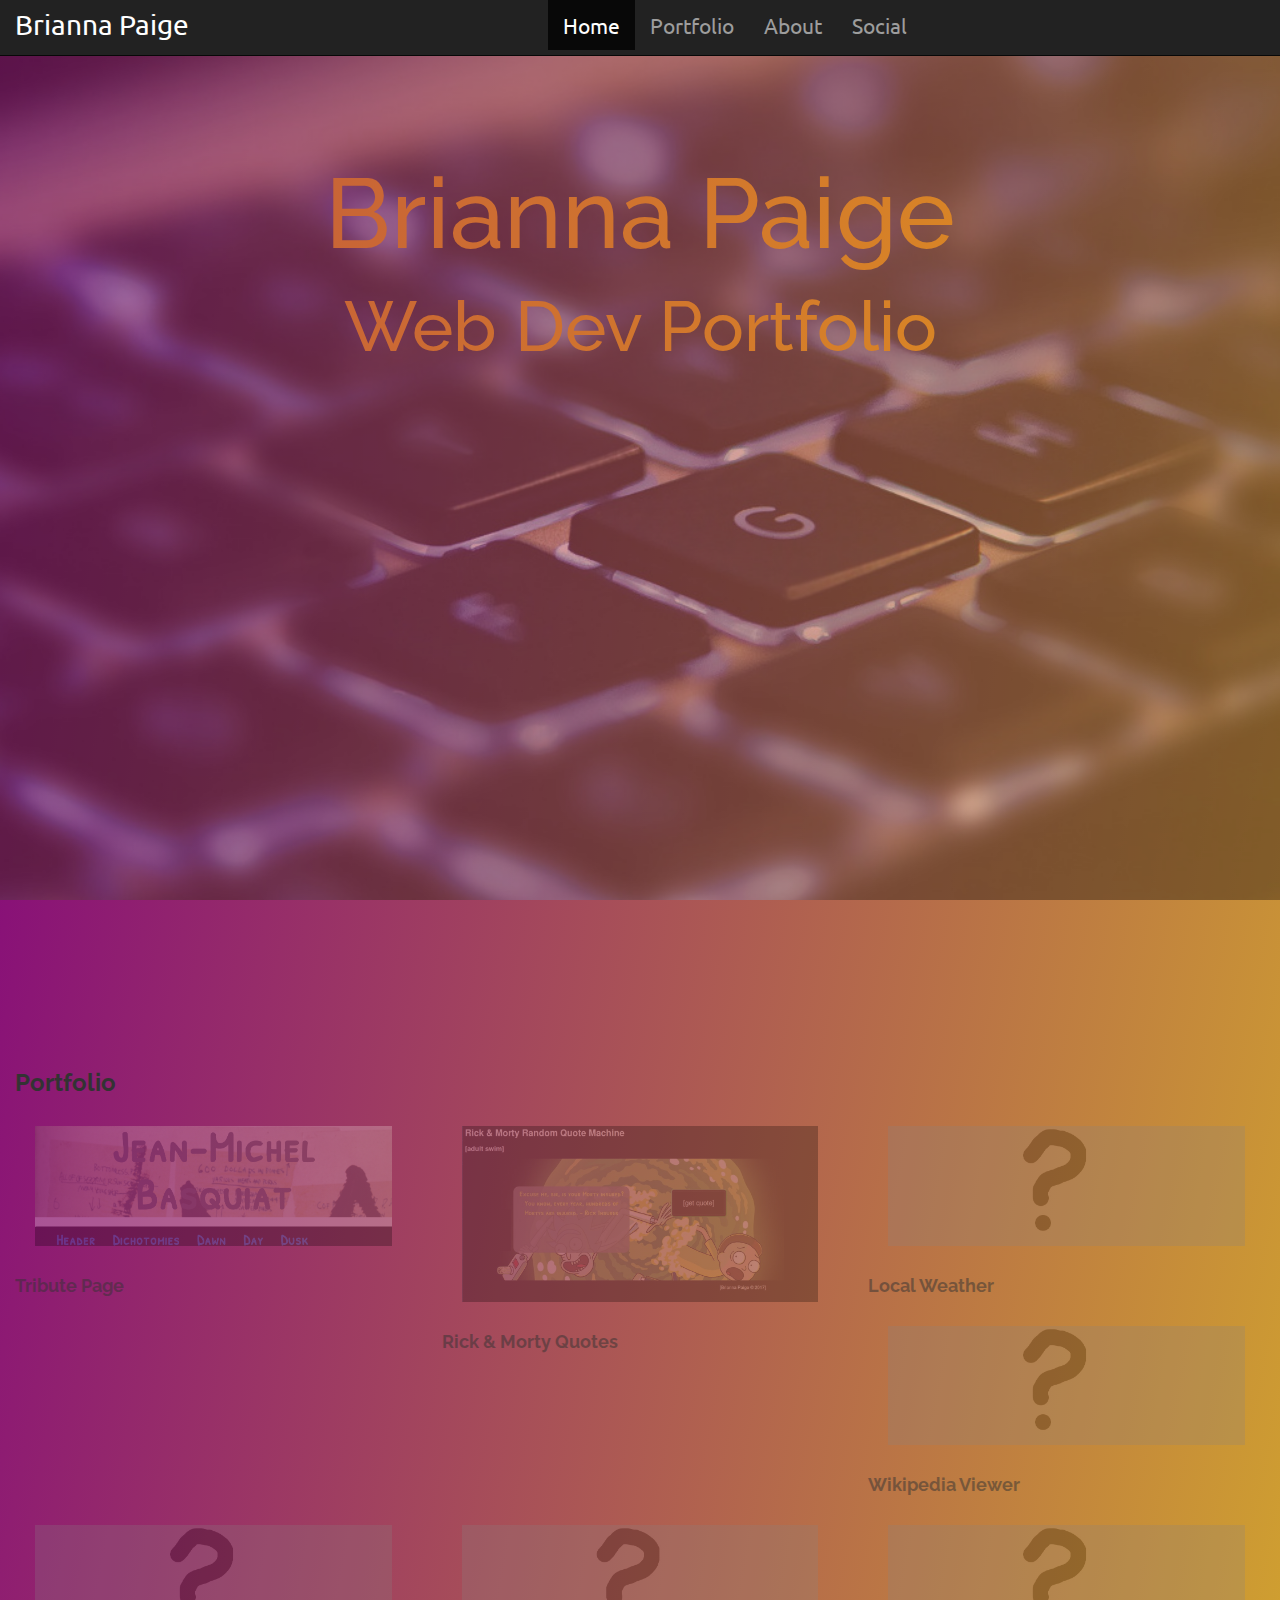
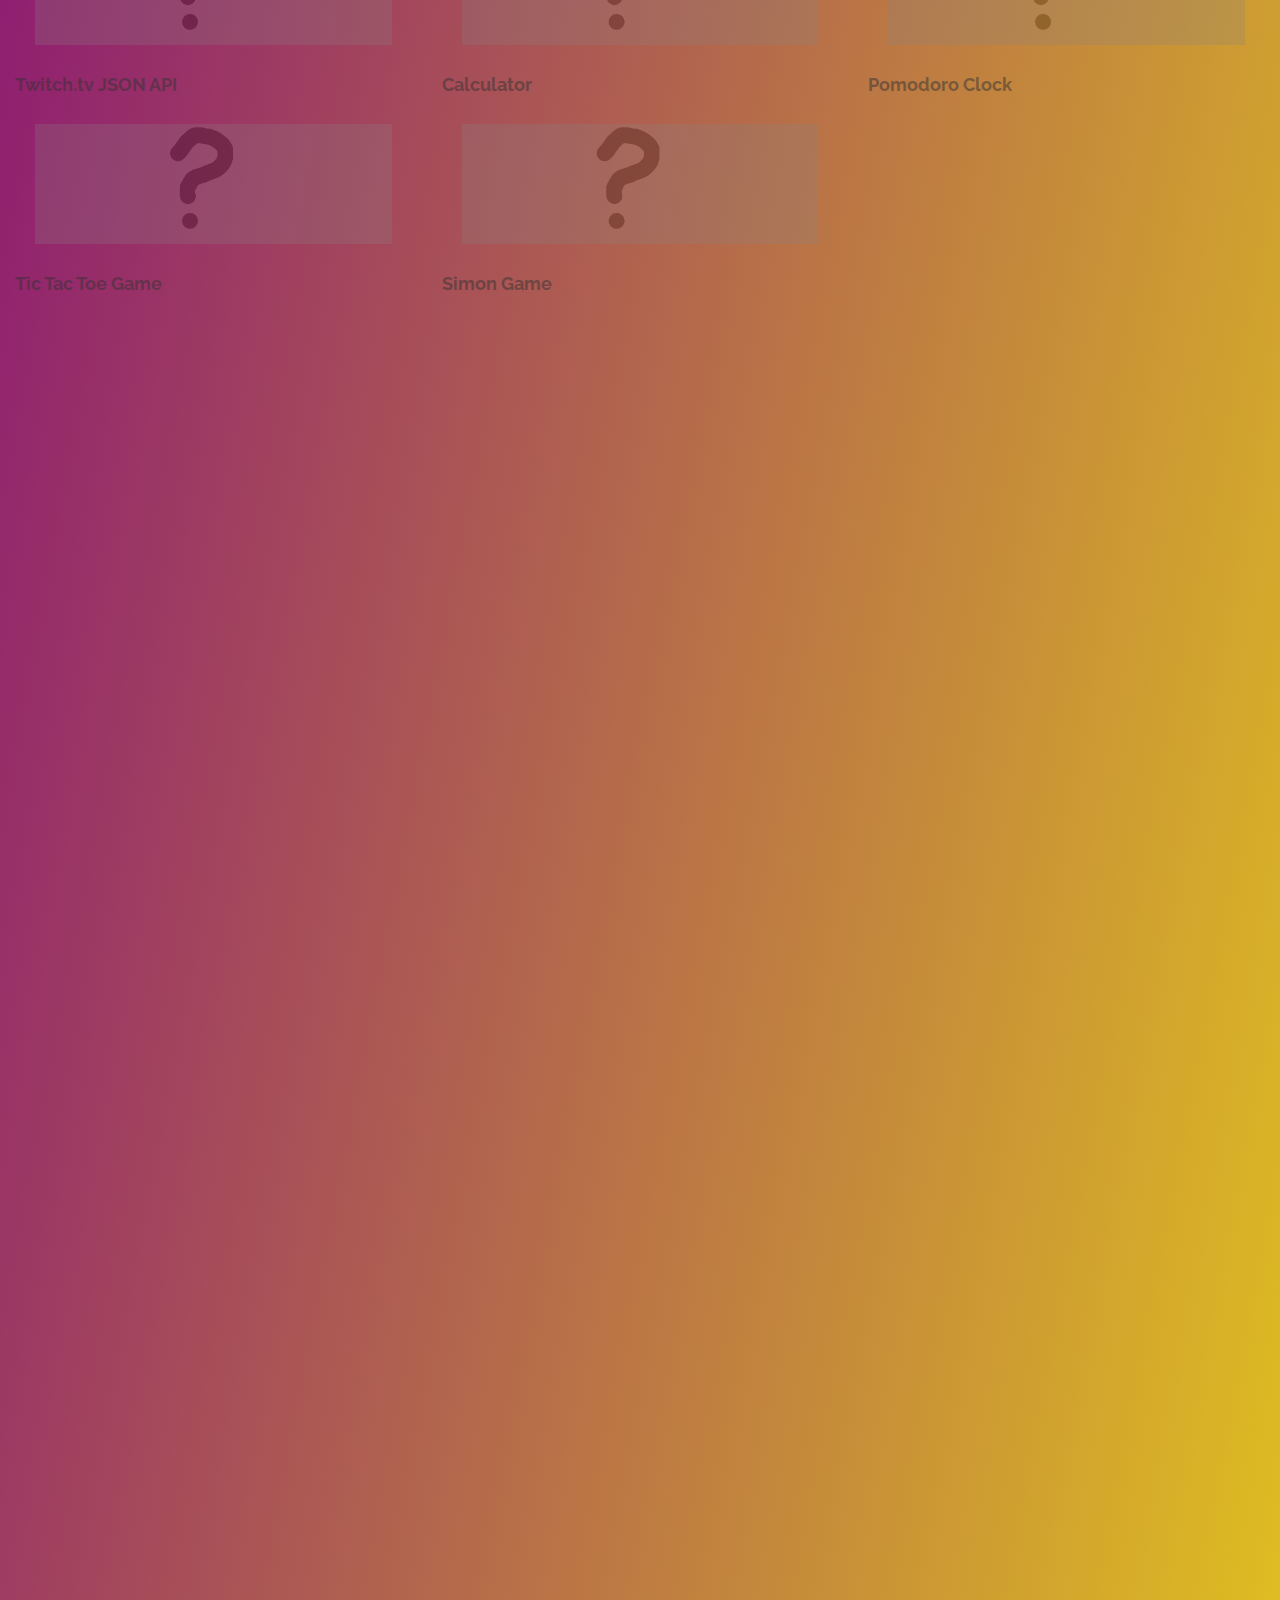
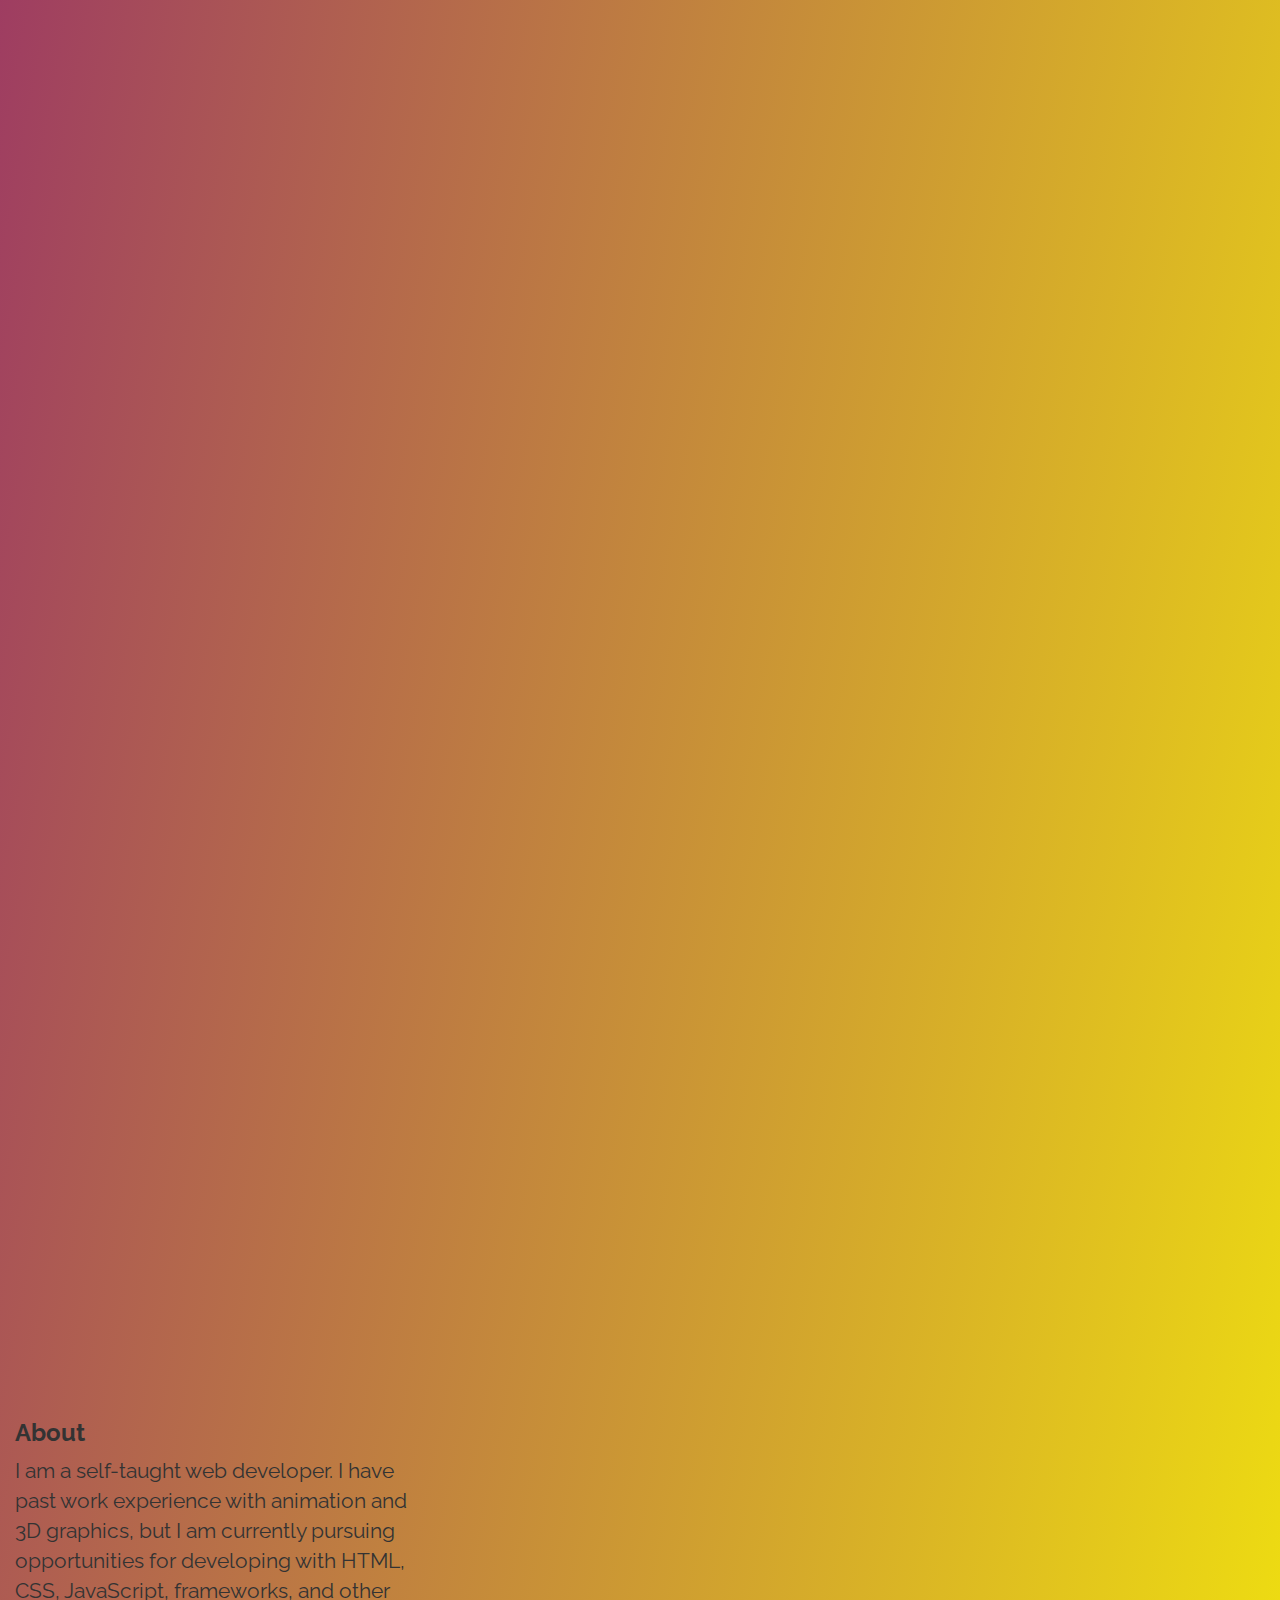
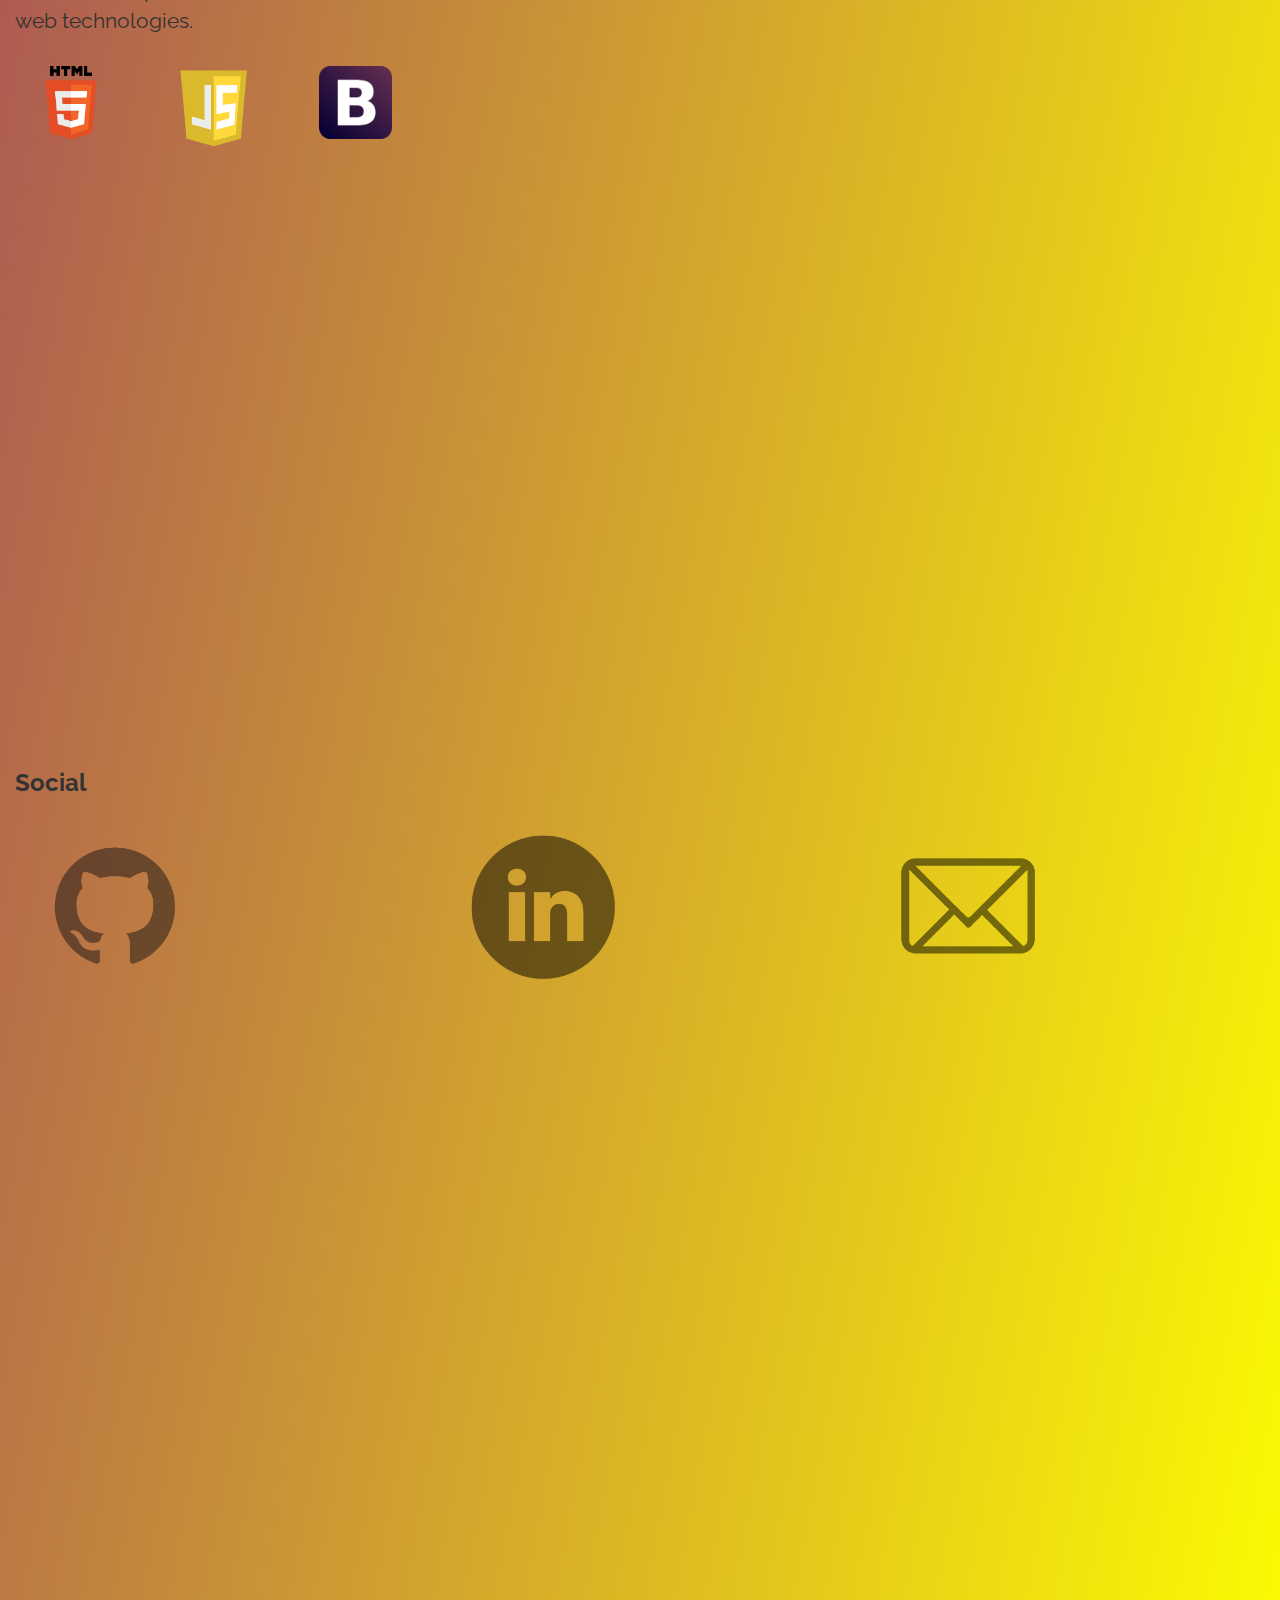
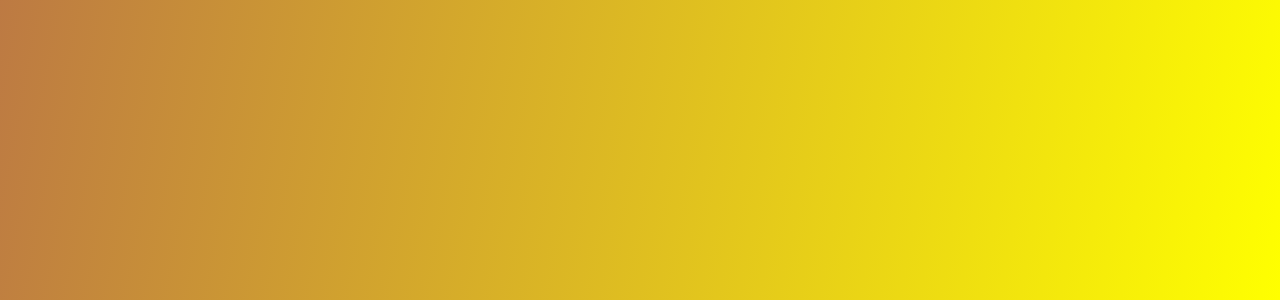
<file: index.html>
<!DOCTYPE html>
<html lang="en">
<head>
    <meta charset="UTF-8">
    <title>Brianna Paige Portfolio</title>
  <meta name="viewport" content="width=device-width, initial-scale=1">
<link rel="stylesheet" href="https://maxcdn.bootstrapcdn.com/bootstrap/3.3.7/css/bootstrap.min.css">
<link rel="stylesheet" type="text/css" href="portfolio.css">
    <script src="https://ajax.googleapis.com/ajax/libs/jquery/3.2.1/jquery.min.js"></script>
<script src="https://maxcdn.bootstrapcdn.com/bootstrap/3.3.7/js/bootstrap.min.js" integrity="sha384-Tc5IQib027qvyjSMfHjOMaLkfuWVxZxUPnCJA7l2mCWNIpG9mGCD8wGNIcPD7Txa" crossorigin="anonymous"></script>
   <style>
  #Home {padding-top:90px;height:900px;}
  #Portfolio {padding-top:50px;height:3500px;}
  #About {padding-top:50px;height:900px;}
  #Social {padding-top:50px;height:1200px;}
  </style>
</head>
<body>
<nav class="navbar navbar-inverse navbar-fixed-top" id="myNavbar">
  <div class="container-fluid">
    <div class="navbar-header">
      <button type="button" class="navbar-toggle"
                    data-toggle="collapse" data-target=".navbar-collapse">
                <span class="sr-only">Toggle navigation</span>
                <span class="icon-bar"></span>
                <span class="icon-bar"></span>
                <span class="icon-bar"></span>
            </button>
      <a class="navbar-brand" href="#">Brianna Paige</a>
    </div>
    <div class="collapse navbar-collapse">
    <ul class="nav navbar-nav">
      <li class="active"><a href="#Home">Home</a></li>
      <li><a href="#Portfolio">Portfolio</a></li>
      <li><a href="#About">About</a></li>
      <li><a href="#Social">Social</a></li>
    </ul>
    </div>
  </div>
</nav>

<div id="Home" class="container-fluid" style="margin-top:50px">
  <!--<h3>Home</h3>-->
  <div class="row">
    <div class="col-md-12">
     <h1>Brianna Paige</h1>
        <h2>Web Dev Portfolio</h2>
    </div>
  </div>
</div>
  <div id="Portfolio" class="container-fluid" style="margin-top:50px">
  <h3><strong>Portfolio</strong></h3>
  <div class="row">
    <div class="col-md-4">
      <div class="tribute-proj">
      <a href="https://codepen.io/BriaPai/full/PjJONP/" target= "blank"><img class="img-responsive" src="img/jmb_thumb.jpg" alt="Jean-Michel Basquiat Tribute Page" height="247" width="720"></a>
        <h4 class="projects">Tribute Page</h4>
      </div>
    </div>
    <div class="col-md-4">
      <div class="quote-proj">
      <a href="https://nurbpoly.github.io/briapaiportfolio/random-quote-machine" target= "blank"><img class="img-responsive" src="img/rickmorty_thumb.jpg" alt="Rick & Morty Quote Machine" height="247" width="720"></a>
           <h4 class="projects">Rick & Morty Quotes</h4>
      </div>
    </div>
    <div class="col-md-4">
      <div class="weather-proj">
      <a href="#" target= "blank"><img class="img-responsive" src="img/placeholder_thumb.jpg" alt="Jean-Michel Basquiat Tribute Page" height="247" width="720"></a>
        <h4 class="projects">Local Weather</h4>
      </div>
    </div>
     <div class="col-md-4">
      <div class="wiki-proj">
      <a href="#" target= "blank"><img class="img-responsive" src="img/placeholder_thumb.jpg" alt="Jean-Michel Basquiat Tribute Page" height="247" width="720"></a>
        <h4 class="projects">Wikipedia Viewer</h4>
      </div>
    </div>
     <div class="col-md-4">
      <div class="twitch-proj">
      <a href="#" target= "blank"><img class="img-responsive" src="img/placeholder_thumb.jpg" alt="Jean-Michel Basquiat Tribute Page" height="247" width="720"></a>
        <h4 class="projects">Twitch.tv JSON API</h4>
      </div>
    </div>
     <div class="col-md-4">
      <div class="calculator-proj">
      <a href="#" target= "blank"><img class="img-responsive" src="img/placeholder_thumb.jpg" alt="Jean-Michel Basquiat Tribute Page" height="247" width="720"></a>
        <h4 class="projects">Calculator</h4>
      </div>
    </div>
     <div class="col-md-4">
      <div class="clock-proj">
      <a href="#" target= "blank"><img class="img-responsive" src="img/placeholder_thumb.jpg" alt="Jean-Michel Basquiat Tribute Page" height="247" width="720"></a>
        <h4 class="projects">Pomodoro Clock</h4>
      </div>
    </div>
     <div class="col-md-4">
      <div class="tick-proj">
      <a href="#" target= "blank"><img class="img-responsive" src="img/placeholder_thumb.jpg" alt="Jean-Michel Basquiat Tribute Page" height="247" width="720"></a>
        <h4 class="projects">Tic Tac Toe Game</h4>
      </div>
    </div>
     <div class="col-md-4">
      <div class="simon-proj">
      <a href="#" target= "blank"><img class="img-responsive" src="img/placeholder_thumb.jpg" alt="Jean-Michel Basquiat Tribute Page" height="247" width="720"></a>
        <h4 class="projects">Simon Game</h4>
      </div>
    </div>
    </div>
  </div>
  <div id="About" class="container-fluid" style="margin-top:50px">
  <h3><strong>About</strong></h3>
  <div class="row">
    <div class="col-md-4">
      <p>I am a self-taught web developer. I have past work experience with animation and 3D graphics, but I am currently pursuing opportunities for developing with HTML, CSS, JavaScript, frameworks, and other web technologies.  </p>
     <div class="row">
         <div class="col-md-4">
            <img src="img/html5_logo.png" class="img-responsive icons" alt="html5" width="200" height="200">
         </div>
         <div class="col-md-4">
            <img src="img/javascript_logo.png" class="img-responsive icons" alt="javascript" width="200" height="200">
         </div>
         <div class="col-md-4">
             <img src="img/bootstrap_logo.png" class="img-responsive icons" alt="bootstrap" width="200" height="200">
         </div>
         </div>
     </div>
    </div>
  </div>
  <div id="Social" class="container-fluid" style="margin-top:50px">
  <h3><strong>Social</strong></h3>
  <div class="row">
    <div class="col-md-4">
        <a href="https://github.com/NurbPoly" target= "blank"><img src="img/github_logo.png" class="img-responsive logos" alt="github" width="200" height="200"></a>
    </div>
      <div class="col-md-4">
          <a href="https://www.linkedin.com/in/brianna-paige-68541382/" target= "blank"><img src="img/linkedin_logo.png" class="img-responsive logos" alt="linkedin" width="200" height="200"></a>
      </div>
          <div class="col-md-4">
             <a href="mailto:pbriann1@gmail.com" target= "blank"> <img src="img/email_logo.png" class="img-responsive logos" alt="email" width="200" height="200"></a>
       </div>
      </div>
</div>
  <!--Credit: W3Schools:https://www.w3schools.com/bootstrap/bootstrap_scrollspy.asp-->
<script>
$(document).ready(function(){
  // Add scrollspy to <body>
  $('body').scrollspy({target: ".navbar-fixed-top", offset: 0});

  // Add smooth scrolling on all links inside the navbar
  $("#myNavbar a").on('click', function(event) {
    // Make sure this.hash has a value before overriding default behavior
    if (this.hash !== "") {
      // Prevent default anchor click behavior
      event.preventDefault();

      // Store hash
      var hash = this.hash;

      // Using jQuery's animate() method to add smooth page scroll
      // The optional number (800) specifies the number of milliseconds it takes to scroll to the specified area
      $('html, body').animate({
        scrollTop: $(hash).offset().top
      }, 800, function(){

        // Add hash (#) to URL when done scrolling (default click behavior)
        window.location.hash = hash;
      });
    }  // End if
  });
});
</script>
  <!--end credit-->
</body>
</html>
</file>
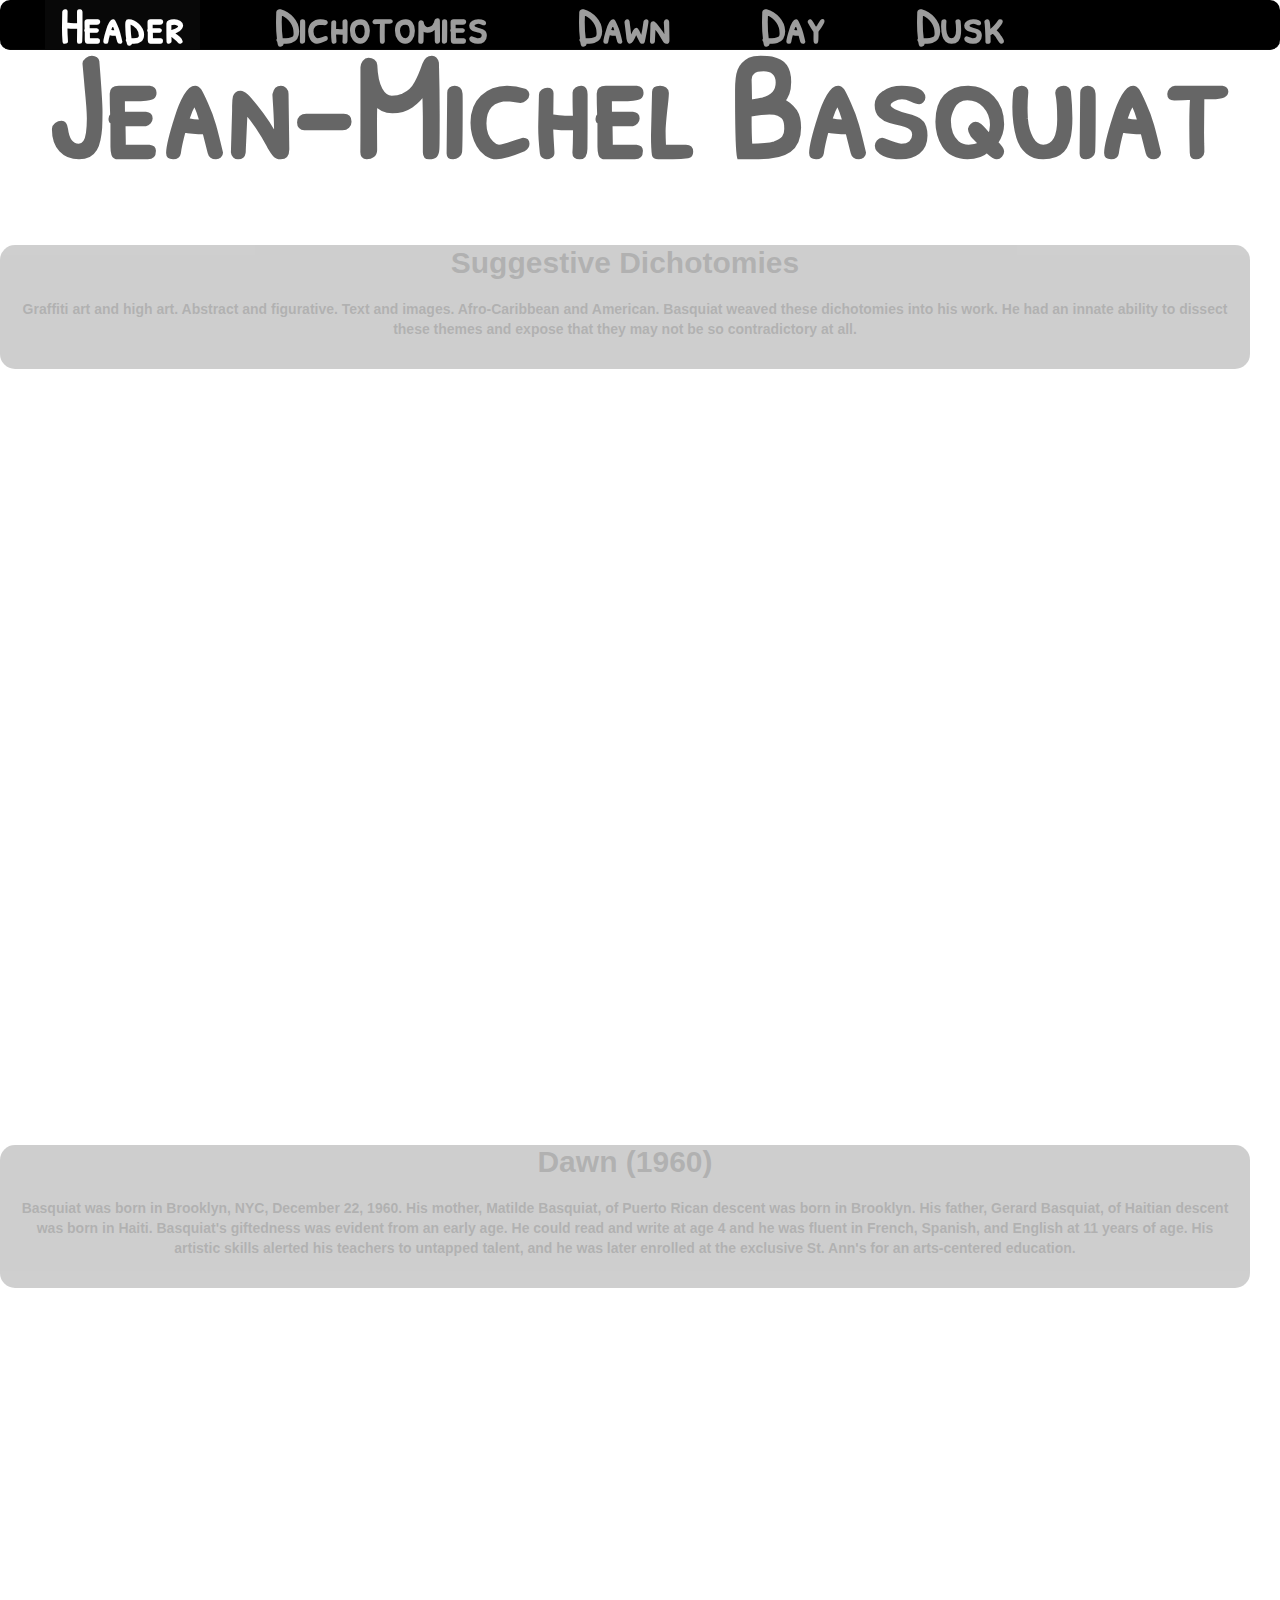
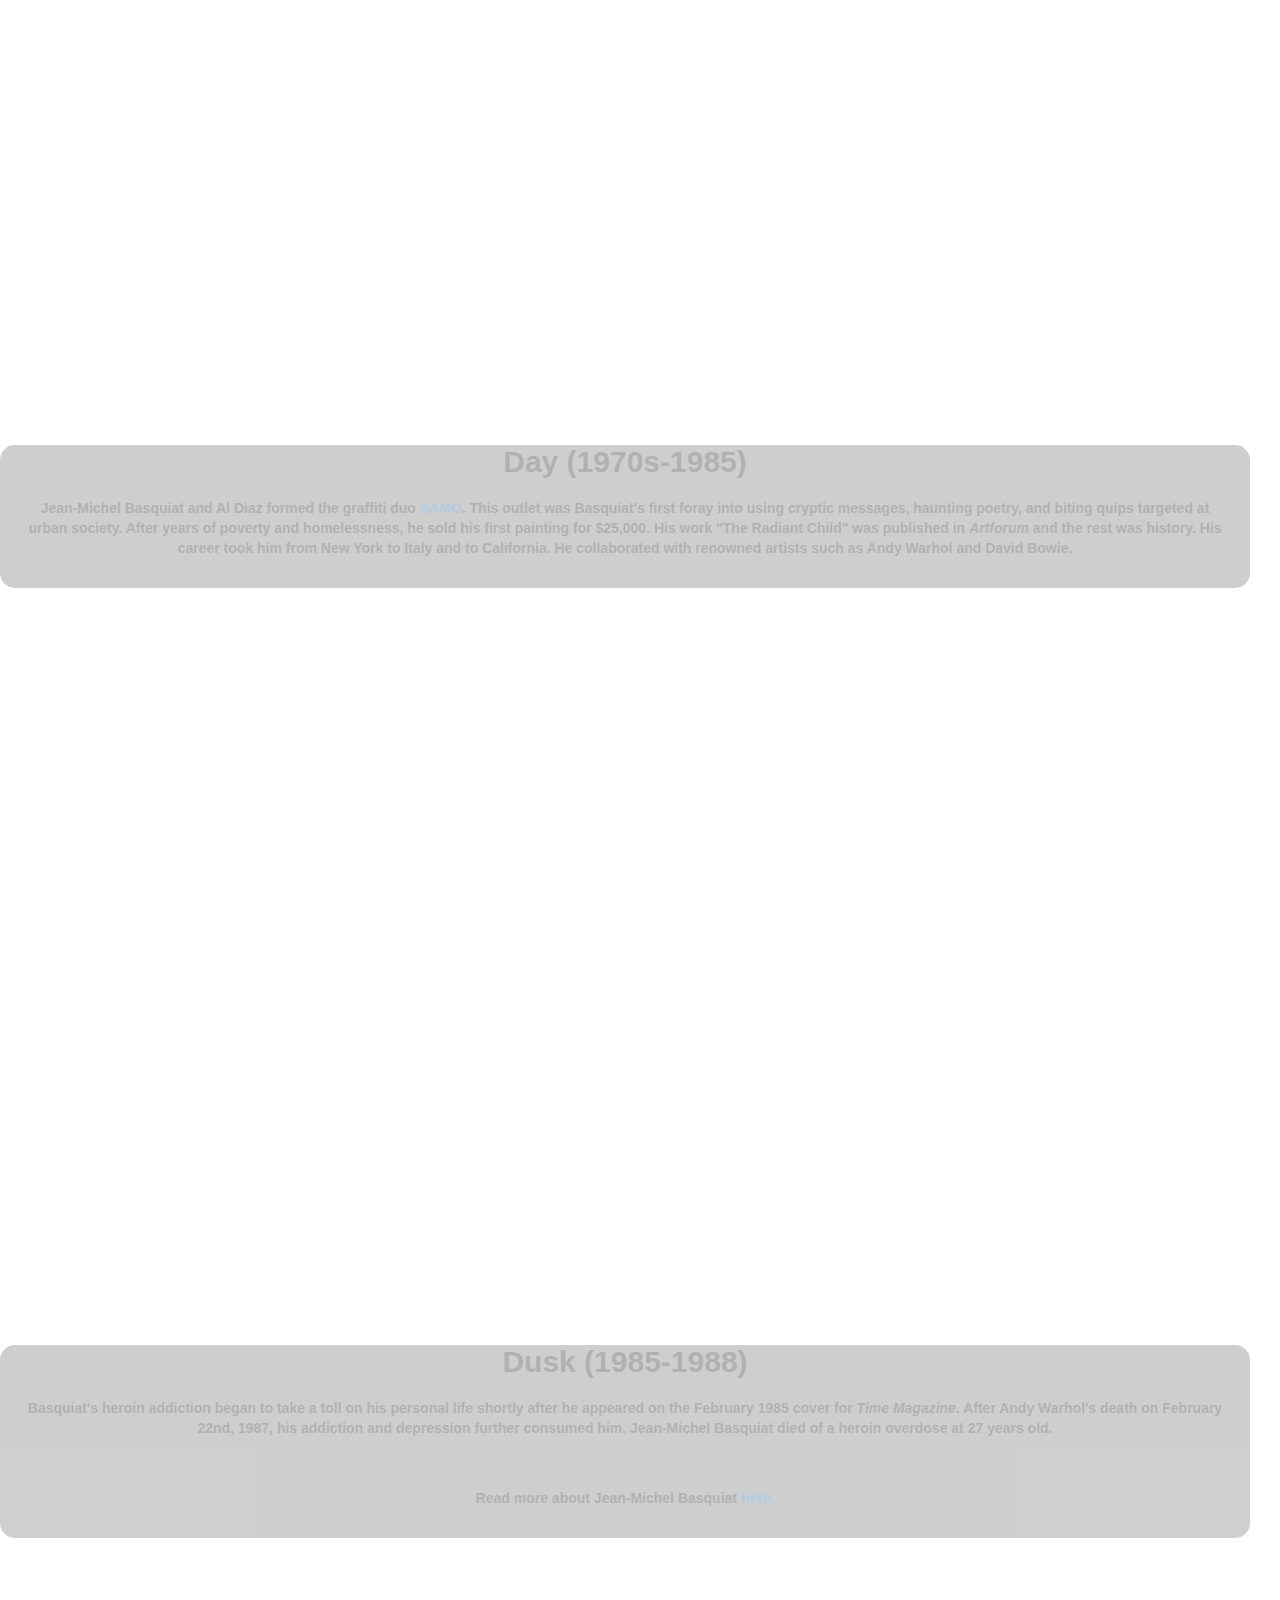
<file: jmb.html>
<!DOCTYPE html>
<html lang="en">
<head>
    <meta charset="UTF-8">
    <title>Brianna Paige Portfolio</title>
  <meta name="viewport" content="width=device-width, initial-scale=1">
<link rel="stylesheet" href="https://maxcdn.bootstrapcdn.com/bootstrap/3.3.7/css/bootstrap.min.css">
<link rel="stylesheet"  type="text/css" href="jmb.css">
<link rel="stylesheet" href="https://fonts.googleapis.com/css?family=Patrick+Hand+SC">
    <script src="https://ajax.googleapis.com/ajax/libs/jquery/3.2.1/jquery.min.js"></script>
<script src="https://maxcdn.bootstrapcdn.com/bootstrap/3.3.7/js/bootstrap.min.js" integrity="sha384-Tc5IQib027qvyjSMfHjOMaLkfuWVxZxUPnCJA7l2mCWNIpG9mGCD8wGNIcPD7Txa" crossorigin="anonymous"></script>
</head>
<body>
<div id="header" class="container-fluid">
    <h1 class="jmb">Jean-Michel Basquiat</h1>
  </div>
<nav class="navbar navbar-inverse navbar-fixed-top" id="myNavbar">
  <div class="container-fluid">
    <div class="navbar-header">
      <button type="button" class="navbar-toggle"
                    data-toggle="collapse" data-target=".navbar-collapse">
                <span class="sr-only">Toggle navigation</span>
                <span class="icon-bar"></span>
                <span class="icon-bar"></span>
                <span class="icon-bar"></span>
            </button>
    </div>
    <div class="collapse navbar-collapse">
    <ul class="nav navbar-nav">
     <li class="active"><a href="#header">Header</a></li>
        <li><a href="#dichotomies">Dichotomies</a></li>
      <li><a href="#dawn">Dawn</a></li>
      <li><a href="#day">Day</a></li>
      <li><a href="#dusk">Dusk</a></li>
    </ul>
    </div>
  </div>
</nav>
<div id="dichotomies" class="container-fluid" title="Leeches (1983)">
    <div class="row" id="gray-wrapper-1">
      <div class="col-sm-8"></div>
  <div class="col-sm-4"></div>
        <h2>Suggestive Dichotomies</h2>                 <p>Graffiti art and high art. Abstract and figurative. Text and images. Afro-Caribbean and American. Basquiat weaved these dichotomies into his work. He had an innate ability to dissect these themes and expose that they may not be so contradictory at all.</p>
    </div>
  </div>
      </div>
  </div>
  <div id="dawn" class="container-fluid" title="Untitled">
    <div class="row" id="gray-wrapper-2">
   <div class="col-sm"></div>
  <div class="col-sm"></div>
    <h2>Dawn (1960)</h2>
        <p>Basquiat was born in Brooklyn, NYC, December 22, 1960. His mother, Matilde Basquiat, of Puerto Rican descent was born in Brooklyn. His father, Gerard Basquiat, of Haitian descent was born in Haiti. Basquiat's giftedness was evident from an early age. He could read and write at age 4 and he was fluent in French, Spanish, and English at 11 years of age. His artistic skills alerted his teachers to untapped talent, and he was later enrolled at the exclusive St. Ann's for an arts-centered education.</p>
  </div>
  </div>
</div>
</div>
    <div id="day" class="container-fluid" title="Warhol and Basquiat, Tony Shafrazi Gallery (1985)">
   <div class="row" id="gray-wrapper-2">
     <div class="col-sm"></div>
  <div class="col-sm"></div>
    <h2>Day (1970s-1985)</h2>
        <p>Jean-Michel Basquiat and Al Diaz formed the graffiti duo <a rel="nofollow" rel="noreferrer"href="https://en.wikipedia.org/wiki/SAMO" target="_blank">SAMO</a>. This outlet was Basquiat's first foray into using cryptic messages, haunting poetry, and biting quips targeted at urban society. After years of poverty and homelessness, he sold his first painting for $25,000. His work "The Radiant Child" was published in <em>Artforum</em> and the rest was history. His career took him from New York to Italy and to California. He collaborated with renowned artists such as Andy Warhol and David Bowie.</p>
      </div>
</div>
      </div>
  </div>
  <div id="dusk" class="container-fluid" title="Fallen Angel (1981)">
     <div class="row" id="gray-wrapper-3">
       <div class="col-sm"></div>
  <div class="col-sm"></div>
    <h2>Dusk (1985-1988)</h2>
        <p>Basquiat's heroin addiction began to take a toll on his personal life shortly after he appeared on the February 1985 cover for <em>Time Magazine</em>. After Andy Warhol's death on February 22nd, 1987, his addiction and depression further consumed him. Jean-Michel Basquiat died of a heroin overdose at 27 years old.</p>
       <p>Read more about Jean-Michel Basquiat<a rel="nofollow" rel="noreferrer"href="https://en.wikipedia.org/wiki/Jean-Michel_Basquiat"target="_blank"> here.</a></p>
    </div>
  </div>
</div>
</div>
<!--Credit: W3Schools:https://www.w3schools.com/bootstrap/bootstrap_scrollspy.asp-->
<script>
$(document).ready(function(){
  // Add scrollspy to <body>
  $('body').scrollspy({target: ".navbar", offset: 0});

  // Add smooth scrolling on all links inside the navbar
  $("#myNavbar a").on('click', function(event) {
    // Make sure this.hash has a value before overriding default behavior
    if (this.hash !== "") {
      // Prevent default anchor click behavior
      event.preventDefault();

      // Store hash
      var hash = this.hash;

      // Using jQuery's animate() method to add smooth page scroll
      // The optional number (800) specifies the number of milliseconds it takes to scroll to the specified area
      $('html, body').animate({
        scrollTop: $(hash).offset().top
      }, 800, function(){

        // Add hash (#) to URL when done scrolling (default click behavior)
        window.location.hash = hash;
      });
    }  // End if
  });
});
</script>
  <!--end credit-->
</body>
</file>
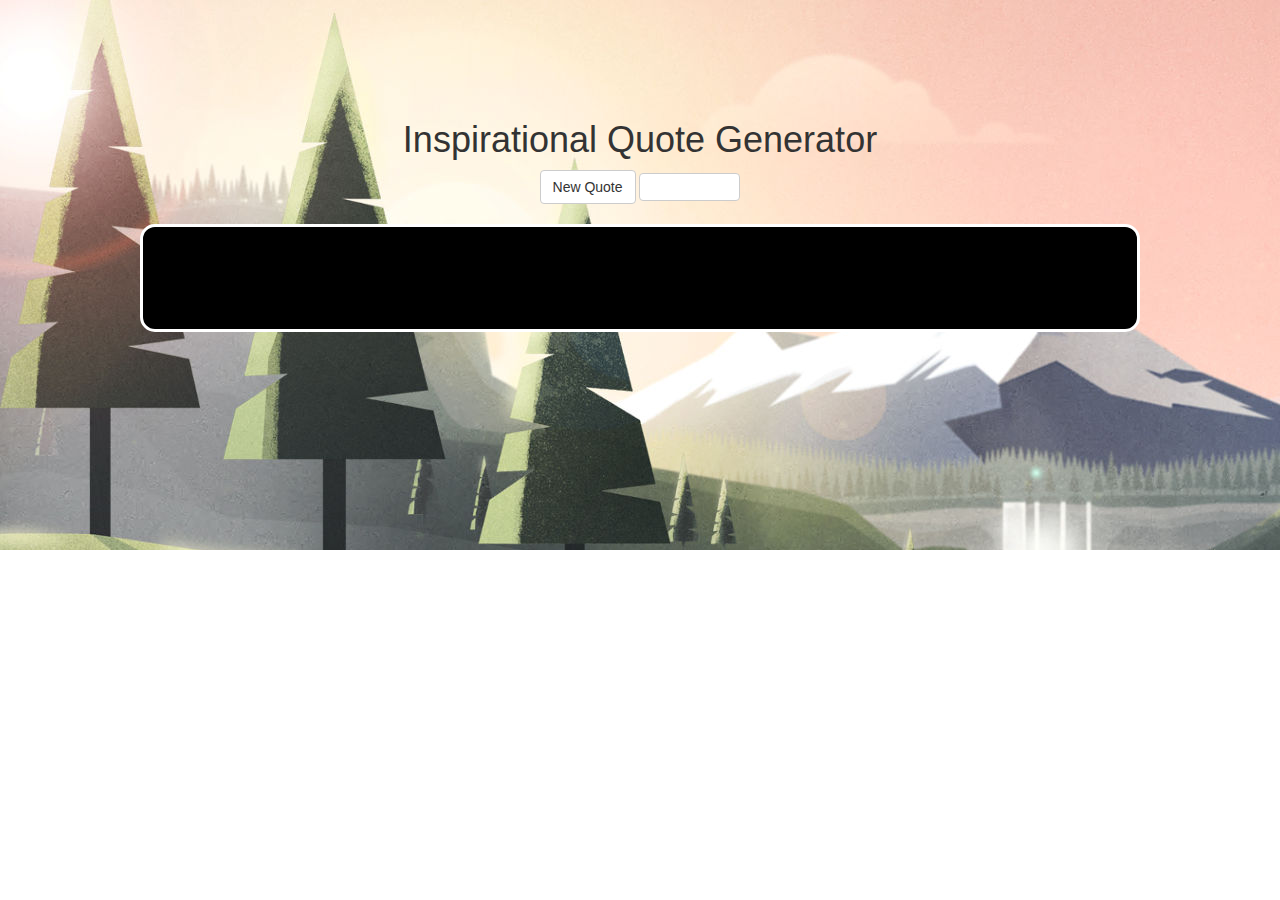
<file: quote_generator_2.html>
<!DOCTYPE html>
<html lang="en">
<head>
    <meta charset="UTF-8">
    <meta name="viewport" content="width=device-width, initial-scale=1">
    <meta name="author" content="Brianna Paige">
    <link rel="stylesheet" type="text/css" href="quote_generator_2.css">
    <link rel="stylesheet" type="text/css" href="https://maxcdn.bootstrapcdn.com/bootstrap/3.3.5/css/bootstrap.min.css">
    <link rel="stylesheet" type="text/css" href="https://maxcdn.bootstrapcdn.com/font-awesome/4.7.0/css/font-awesome.min.css">
    <script type="text/javascript" src="https://ajax.googleapis.com/ajax/libs/jquery/3.2.1/jquery.min.js"></script>
    <script type="text/javascript" src="quotes_generator_2.js"></script>
    <!--<script src="https://ajax.googleapis.com/ajax/libs/jquery/3.2.1/jquery.min.js"></script>-->
    <script>
        window.jQuery || document.write('<script src="js/jquery-3.2.1.js"><\/script>')
    </script>

    <title>Inspirational Quotes</title>
</head>
<body>
<div class="container-fluid">
  <div>
    <div class="text-center">
      <h1> Inspirational Quote Generator</h1>
      <!--Add ID now that more than one btn -->
      <button class="btn btn-default" type="submit" id='newQuote'>New Quote</button>
      <a href ="#" id="tweet" class="btn btn-default fa fa-twitter-square" aria-hidden="true">
Tweet Out</a>
    </div>

      <div class=".col-md-4">
          <div class="quotes text-center">

      <span class = "quote"></span>
      <br/>
      <span class = "author"></span>
        </div>
      </div>
  </div>
</div>
 <div class="row">
            <footer class="col-md-6"><a href="https://nurbpoly.github.io/briapaiportfolio/" target= "blank"> Brianna Paige &copy;  2017</a>
            </footer>
    </div>
</body>
</html>
</file>
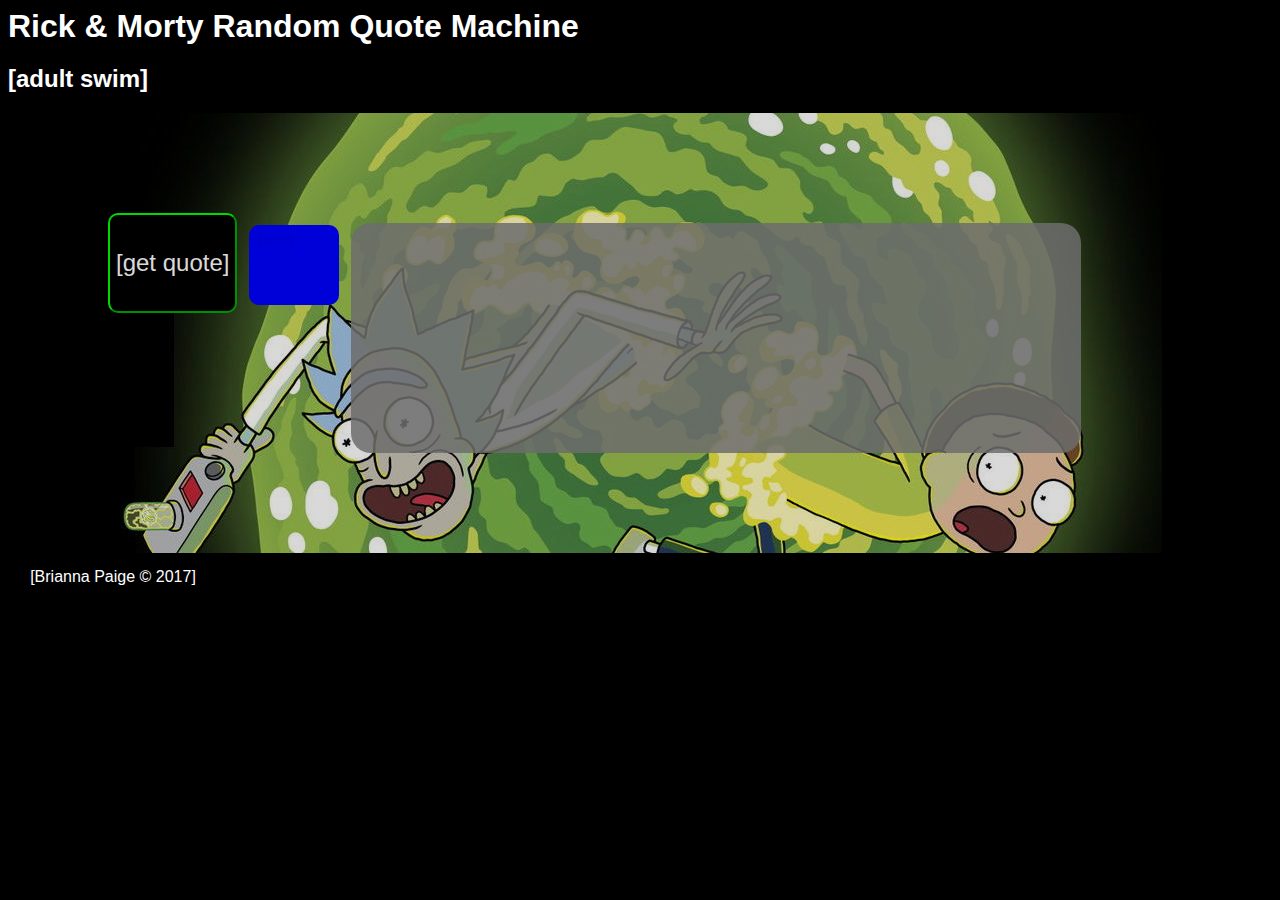
<file: random-quote-machine.html>
<!DOCTYPE html>
<html lang="en">
<head>
    <meta charset="UTF-8">
    <meta name="viewport" content="width=device-width, initial-scale=1.0">
    <meta name="author" content="Brianna Paige">
    <!--Bootstrap css-->
    <!--<link rel="stylesheet" href="https://maxcdn.bootstrapcdn.com/bootstrap/3.3.7/css/bootstrap.min.css">
    <!--------------------------------------------------------------------->
    <link rel="stylesheet" type="text/css" href="random-quote-machine.css">
    <!--Bootstrap js--->
    <!--<script src="https://maxcdn.bootstrapcdn.com/bootstrap/3.3.7/js/bootstrap.min.js" integrity="sha384-Tc5IQib027qvyjSMfHjOMaLkfuWVxZxUPnCJA7l2mCWNIpG9mGCD8wGNIcPD7Txa" crossorigin="anonymous"></script>
    <!--------------------------------------------------------------------->
    <script type="text/javascript" src="random-quote-machine.js"></script>
    <script src="https://ajax.googleapis.com/ajax/libs/jquery/3.2.1/jquery.min.js"></script>
    <title>Rick & Morty Random Quote Machine</title>
</head>
<body>
<div>
    <header>Rick & Morty Random Quote Machine</header>
     <h2>[adult swim]</h2>
</div>
<div id="wrapper" class="parent">
        <div class id="flex-item">
            <!-- "Get Quote" button -->
                <button class="get-btn" onClick="newQuote()">[get quote]</button>
    </div>
        <div class id="flex-item child">
            <!-- Tweet container -->
                <div class="twitter-container">
                    <!---change "HelloWorld" to reflect generated quote-->
                <!---Tweet button-->
                <a class="twitter-share-button"
  href="https://twitter.com/intent/tweet?text=Hello%20world" data-size="large">
Tweet</a>
                </div>
                </div>
    <div id="quote-box" class="flex-item">
        <!---quotes go here -->
    </div>
      </div>
</body>
    <footer class="flex-item">[Brianna Paige &copy;  2017]</footer>
</html>
</file>
<file: portfolio.css>
/***Fonts***/
@import url('https://fonts.googleapis.com/css?family=Ubuntu');
@import url('https://fonts.googleapis.com/css?family=Raleway');
/*@import url('https://fonts.googleapis.com/css?family=Oswald');*/

/***Navbar***/

.navbar .navbar-nav {
    display: inline-block;
    float: none;
    font-family: 'Ubuntu', sans-serif;
    font-size: 1.5em;
    align-item: center;
}

/***Navbar header/brand***/
.navbar-brand {
    font-family: 'Ubuntu', sans-serif;
    font-size: 2em;
    align-item: center;
}

.navbar .navbar-collapse {
    text-align: center;
    align-item: center;
}

/* WIP NOTES:
**Added Git integration (^^see buttons top right!**)
** Make sure to PUSH commits afterwards! (Ctrl+Shift+K)
1) Add text content first
2) Which photos should I use? How to host?
3) Plan color scheme (use Photoshop for mockup?)
4) Add hover effects (colors? fading?) for navbar buttons
5) Plan other features (thumbnails, placeholder project links?)
*/

/***"Brianna" header***/

/***Body fonts & Gradients***/
body {
    font-family: 'Raleway', sans-serif;
    background: purple; /* Unsupported browsers */
    background: -webkit-linear-gradient(left top, purple, yellow);
    background: -o-linear-gradient(bottom right, purple, yellow); /* Opera browser */
    background: -moz-linear-gradient(bottom right purple, yellow); /* Mozilla Firefox browser */
    background:linear-gradient(to bottom right, purple, yellow);
}

/**Home & Parallax Scrolling effect ***/
#Home {
    /** Image credit: Pixbay. CC0 Public Domain
Free for commercial use
No attribution required **/
    background-image: url("img/cover_photo.jpg");
    background-repeat: no-repeat;
    /* Opacity */
    opacity: 0.5;
    background-attachment:fixed;
    background-position: center;
    background-repeat: no-repeat;
    background-size: cover;

}

#About {
    max-height: 100%
}

 /* Unsupported query: Turn off parallax for mobile*/
@media only screen and (max-device-width: 1024px) {
    .parallax {
        background-attachment: scroll;
    }
}

.projects {
    font-weight: bold;
}
/*** Link Behavior **/

/*** Project Images **/

.img-thumbnail {
    max-width: 50%;
}
img {
    padding: 20px;
    opacity: 0.5;
    filter: alpha(opacity=50);
}

img:hover {
    opacity: 1.0;
    filter: alpha(opacity=100);
}

.icons {
    opacity: 1.0;
}

.img-circle {
    opacity: 1.0;
}

.logos {
    opacity: 0.5;
    filter: alpha(opacity=50);
}

.logos:hover {
    filter: alpha(opacity=100);
}



/***Header hover behavior***/
.tribute-proj {
    opacity: 0.5;
    filter: alpha(opacity=100);
}

.tribute-proj:hover {
    opacity: 1.0;
    filter: alpha(opacity=100);
}

.quote-proj {
    opacity: 0.5;
    filter: alpha(opacity=100);
}

.quote-proj:hover {
    opacity: 1.0;
    filter: alpha(opacity=100);
}

.weather-proj {
    opacity: 0.5;
    filter: alpha(opacity=100);
}

.weather-proj:hover {
    opacity: 1.0;
    filter: alpha(opacity=100);
}

.wiki-proj {
    opacity: 0.5;
    filter: alpha(opacity=100);
}

.wiki-proj:hover {
    opacity: 1.0;
    filter: alpha(opacity=100);
}

.twitch-proj {
    opacity: 0.5;
    filter: alpha(opacity=100);
}

.twitch-proj:hover {
    opacity: 1.0;
    filter: alpha(opacity=100);
}


.calculator-proj {
    opacity: 0.5;
    filter: alpha(opacity=100);
}

.calculator-proj:hover {
    opacity: 1.0;
    filter: alpha(opacity=100);
}

.clock-proj {
    opacity: 0.5;
    filter: alpha(opacity=100);
}

.clock-proj:hover {
    opacity: 1.0;
    filter: alpha(opacity=100);
}

.tick-proj {
    opacity: 0.5;
    filter: alpha(opacity=100);
}

.tick-proj:hover {
    opacity: 1.0;
    filter: alpha(opacity=100);
}

.simon-proj {
    opacity: 0.5;
    filter: alpha(opacity=100);
}

.simon-proj:hover {
    opacity: 1.0;
    filter: alpha(opacity=100);
}

/***Headers & Paragraphs  ***/
h1 {
    font-family: 'Raleway', sans-serif;
    font-size: 7em;
    text-align: center;
    color: orange;
}

h2 {
    font-family: 'Raleway', sans-serif;
    font-size: 5em;
    text-align: center;
    color: orange;
}

p {
  font-size: 1.5em;
}
</file>
<file: jmb.css>
/* "Jean-Michel Basquiat" title/header */
.jmb {
  font-family: Patrick Hand SC;
  font-size: 150px;
  font-weight: bold;
  background-image: url("https://uploads5.wikiart.org/images/jean-michel-basquiat/crown.jpg");
  opacity: .75;
}
/* body styling */
body {
      position: relative;
      text-align: center;
  }

/*Page sections */

#dichotomies {
    padding-top:50px;
    height:900px;
    }

#dawn {
    padding-top:50px;
    height:900px;
    }

#day {
    padding-top:50px;
    height:900px;
    }

#dusk {
    padding-top:50px;
    height:1200px;
    }


/* Navbar */

/* text links within navbar*/
.nav {
  position: fixed;
  z-index: 5;
  }

/* black layer of navbar */
.navbar {
  height: 50px;
  width: 100%;
  background-color: black;
  border-radius: 10px;
}
/* Collapsed navbar */
.collapse navbar-collapse {
    text-align: right;
    float: right;
}

/*Anchor text on navbar */
li {
  padding-left:30px;
  padding-right:30px;
  font-size: 50px;
  font-family: Patrick Hand SC;
  font-weight: bold;
  z-index: auto;
}

/*Paragraphs and headers */
p {
  font-weight: bold;
  padding: 20px;
}


h2 {
  font-weight: bold;
  margin: auto;
}

h4 {
  font-weight: bold;
}

/*Wrappers*/
#gray-wrapper-1 {
  background-color: gray;
  width: 100%;*/
  border-radius: 15px 15px 15px 15px;
    -moz-border-radius: 15px 15px 15px 15px;
    -webkit-border-radius: 15px 15px 15px 15px;
  opacity: 0.75; /* css standard */
    filter: alpha(opacity=35); /* internet explorer */
}
#gray-wrapper-1:hover {
    opacity: 1; /* css standard */
    filter: alpha(opacity=100); /* internet explorer */
    background-color: rgb(0,0,0);
    color: rgb(255,255,255);
}


#gray-wrapper-2 {
  background-color: gray;
  width: 100%;*/
  border-radius: 15px 15px 15px 15px;
    -moz-border-radius: 15px 15px 15px 15px;
    -webkit-border-radius: 15px 15px 15px 15px;
  opacity: 0.75; /* css standard */
    filter: alpha(opacity=35); /* internet explorer */
}
/* hover opacity effect */
#gray-wrapper-2:hover {
    opacity: 1; /* css standard */
    filter: alpha(opacity=100); /* internet explorer */
    background-color: rgb(0,0,0);
    color: rgb(255,255,255)
}

#gray-wrapper-3 {
  background-color: gray;
  /*height: 245px;*/
  width: 100%;*/
  /*border-radius: 10px;*/
  border-radius: 15px 15px 15px 15px;
    -moz-border-radius: 15px 15px 15px 15px;
    -webkit-border-radius: 15px 15px 15px 15px;
  opacity: 0.75; /* css standard */
    filter: alpha(opacity=20); /* internet explorer */
}

#gray-wrapper-3:hover {
    opacity: 1; /* css standard */
    filter: alpha(opacity=100); /* internet explorer */
    background-color: rgb(0,0,0);
    color: rgb(255,255,255)
}

/*Section backgrounds */
#dichotomies {
  background-image: url("http://www.americansuburbx.com/wp-content/uploads/2016/02/leeches.jpgHD-Custom.jpg");
  opacity: 0.5;
}



#dawn {
  background-image: url("http://68.media.tumblr.com/883de7555866fefd55c32a5df260c6d3/tumblr_okjkqm7jxW1rldhmro1_1280.jpg");
  opacity: 0.5;
}

#day {
  background-image: url("http://d2jv9003bew7ag.cloudfront.net/uploads/Warhol-and-Basquiat-FEATURE-2.jpg");
  opacity: 0.5;
}

#dusk {
  background-image: url("http://basquiat.com/images/backgrounds/enlarge/fallen_angel-orig.jpg");
  opacity: 0.5;
}}
</file>
<file: quote_generator_2.css>
/** Containers **/

.container-fluid {
    /*background-color: green;*/
    background-image: url("images/background_design.jpg");
    height: 550px;
    padding: 100px;
    z-index: -1;
}

/** Links  **/


a:link {

    color: white;
    text-decoration: none;
}

a:visited {

    color: green;
    text-decoration: underline;
}
a:hover {
    color: yellow;
    text-decoration: underline;
}

a:active {
    color: yellow;
}

/** HTML elements **/

h1 {
  color: white;
  height: auto;
  font-family: "Trajan Pro", "Times New Roman";
}

body {
  background-color:black;
}



/** Quotes field **/
.quote {
  font-size:30px;
}

p {
  color:white;
  font-size:20px;
}

.author {
  font-style:italic;
  font-size: 20px;
}


.quotes {
  background-color:black;
  width: 80%;
  border-color:white;
  border-style:solid;
  border-radius: 15px;
  padding: 30px;
  margin-top: 20px;
  margin-right: auto;
  margin-left: auto;
  height:auto;
  color:white;
  z-index: 3;
  position: relative;
}


/** Footer **/

footer {
  font-family:  Helvetica Neue,Helvetica,Arial,sans-serif;
  font-size: 16px;
  font-weight: bold;
  height: 10px;
  padding:5px;
  margin-left: 1100px;
  z-index: 0;
  position: relative;
}
</file>
<file: random-quote-machine.css>
/*** Flexbox Responsive Design ***/

.parent {
    display: flex;
    height: 300px; /** or something else? **/
}

.child {
    width: 100px; /** something else? **/
    height: 100px; /** something else? **/
    margin: auto;
}

.flex-container {
    /* We first create a flex layout context */

    display: flex;

    /* Define flow direction*/

    flex-flow: row wrap;
    /* We define how it is distributed in the remaining space */
    justify-content: space-around;

    display: -webkit-box;
    display: -moz-box;
    display: -ms-flexbox;
    display: -webkit-flex;
    display: flex;

}

.flex-item {
    padding: 5px;
    width: 200px;
    height: 150px;
    margin-top: 10px;
    text-align: center;
}



/* Titles/Headlines/Fonts */

h2 {
    color: white;
    font-family:  Helvetica Neue,Helvetica,Arial,sans-serif;
    /* Responsive */
}

/* Get Quote Button & Tweet Button */

.get-btn {
    color: white;
    font-family:  Helvetica Neue,Helvetica,Arial,sans-serif;
    background: black;
    font-size: 1.5em;
    font-weight: 2em;
    height: 100px;
    border-radius: 10px;
    border-color: #00FF00;
    /*padding: 10px;*/
    /*
    margin: 2px;
    */
    /*align-item: center;*/

}

.twitter-container {
    align-item: center;
    margin: 5px;
    width: 80px;
    height: 70px;
    z-index: 1;
    background: blue;
    padding: 5px;
    margin: 12px;
    border-radius: 10px;
    border-color: #00FF00;
}



.twitter-share-button {
    margin-top: 15px;
    margin-left: 1px;
}


/* Header & Footer */
header {
    color: white;
    font-family:  Helvetica Neue,Helvetica,Arial,sans-serif;
    font-size: 2em;
    font-weight: bold;
    /* Responsive */


}

footer {
  color: white;
    font-family:  Helvetica Neue,Helvetica,Arial,sans-serif;
    font-size: 1em;
}




/* Body Background */

body {
    /*background-image: url("img-quote-machine/rickmorty_bg.jpg");*/
    background: black;
    /* Responsive */
    /*position: fixed;*/
    height: 400px;
    z-index: 0;
}




/* Image Background */
#wrapper {

 /* background-image sourced from hulu.com */
    background-image: url("img-quote-machine/rickmorty_bg_cropped.jpg");
    background-repeat: no-repeat;
    height: 240px;
    padding: 100px;
    z-index: 1;
    opacity: 0.85;
}



/* Quote textbox */

#quote-box {
    background: #808080;
    z-index: 2;
    /*
    position: relative;
    */
    height: 200px;
    width: 700px;
    font-size: 20px;
    border-radius: 20px;
    padding: 15px;
    align-item: center;
    opacity: 0.85;
    /* Responsive */
</file>
